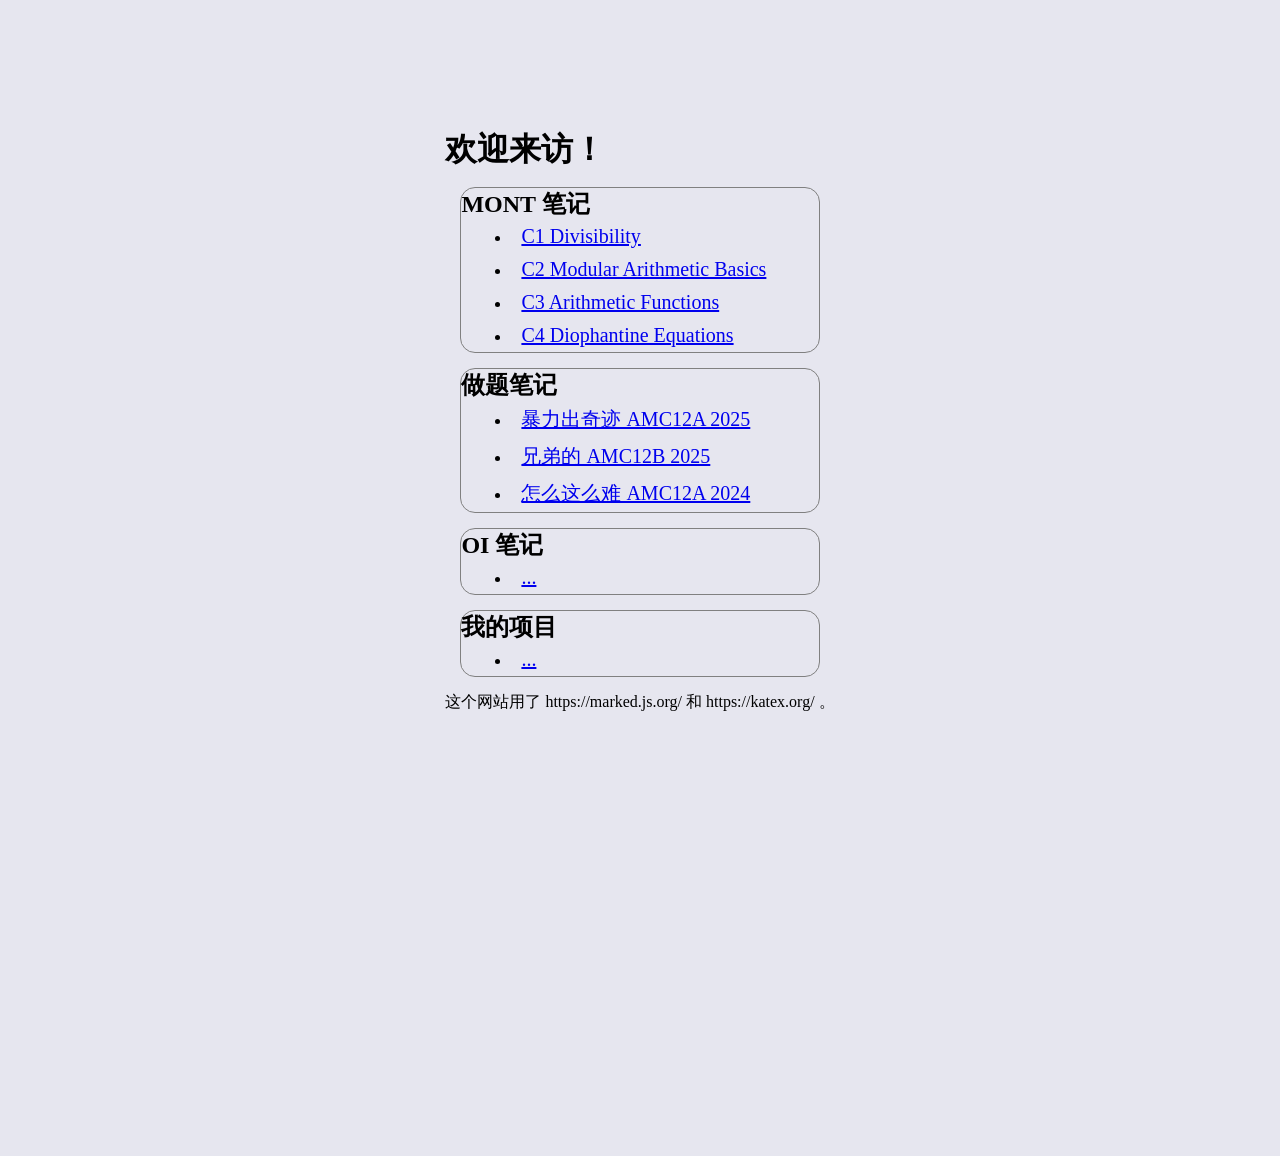
<file: index.html>
<!DOCTYPE html>
<html lang="en">
    <head>
        <meta charset="utf-8">
        <meta name="viewport" content="width=device-width, initial-scale=1">
        <title>Xaeric's Website</title>
        <link rel="stylesheet" type="text/css" href="./base.css">
    </head>
    <body>
        <div>
            <h1>
                欢迎来访！
            </h1>
            <div class="links-list">
                <h2>
                    MONT 笔记
                </h2>
                <ul>
                    <li>
                        <a href="./blogs/blog_template.html?doc=mont_c1.md">
                            C1 Divisibility
                        </a>
                    </li>
                    <li>
                        <a href="./blogs/blog_template.html?doc=mont_c2.md">
                            C2 Modular Arithmetic Basics
                        </a>
                    </li>
                    <li>
                        <a href="./blogs/blog_template.html?doc=mont_c3.md">
                            C3 Arithmetic Functions
                        </a>
                    </li>
                    <li>
                        <a href="./blogs/blog_template.html?doc=mont_c4.md">
                            C4 Diophantine Equations
                        </a>
                    </li>
                </ul>
            </div>
            <div class="links-list">
                <h2>
                    做题笔记
                </h2>
                <ul>
                    <li>
                        <a href="./blogs/blog_template.html?doc=AMC12A2025review.md">
                            暴力出奇迹 AMC12A 2025
                        </a>
                    </li>
                    <li>
                        <a href="./blogs/blog_template.html?doc=a.md">
                            兄弟的 AMC12B 2025
                        </a>
                    </li>
                    <li>
                        <a href="./blogs/blog_template.html?doc=AMC12A2024review.md">
                            怎么这么难 AMC12A 2024
                        </a>
                    </li>
                </ul>
            </div>
            <div class="links-list">
                <h2>
                    OI 笔记
                </h2>
                <ul>
                    <li>
                        <a href="./blogs/blog_template.html?">
                            ...
                        </a>
                    </li>
                </ul>
            </div>
            <div class="links-list">
                <h2>
                    我的项目
                </h2>
                <ul>
                    <li>
                        <a href="./blogs/blog_template.html?">
                            ...
                        </a>
                    </li>
                </ul>
            </div>
            <div>
                这个网站用了 https://marked.js.org/ 和 https://katex.org/ 。
            </div>
        </div>
    </body>
</html>
</file>
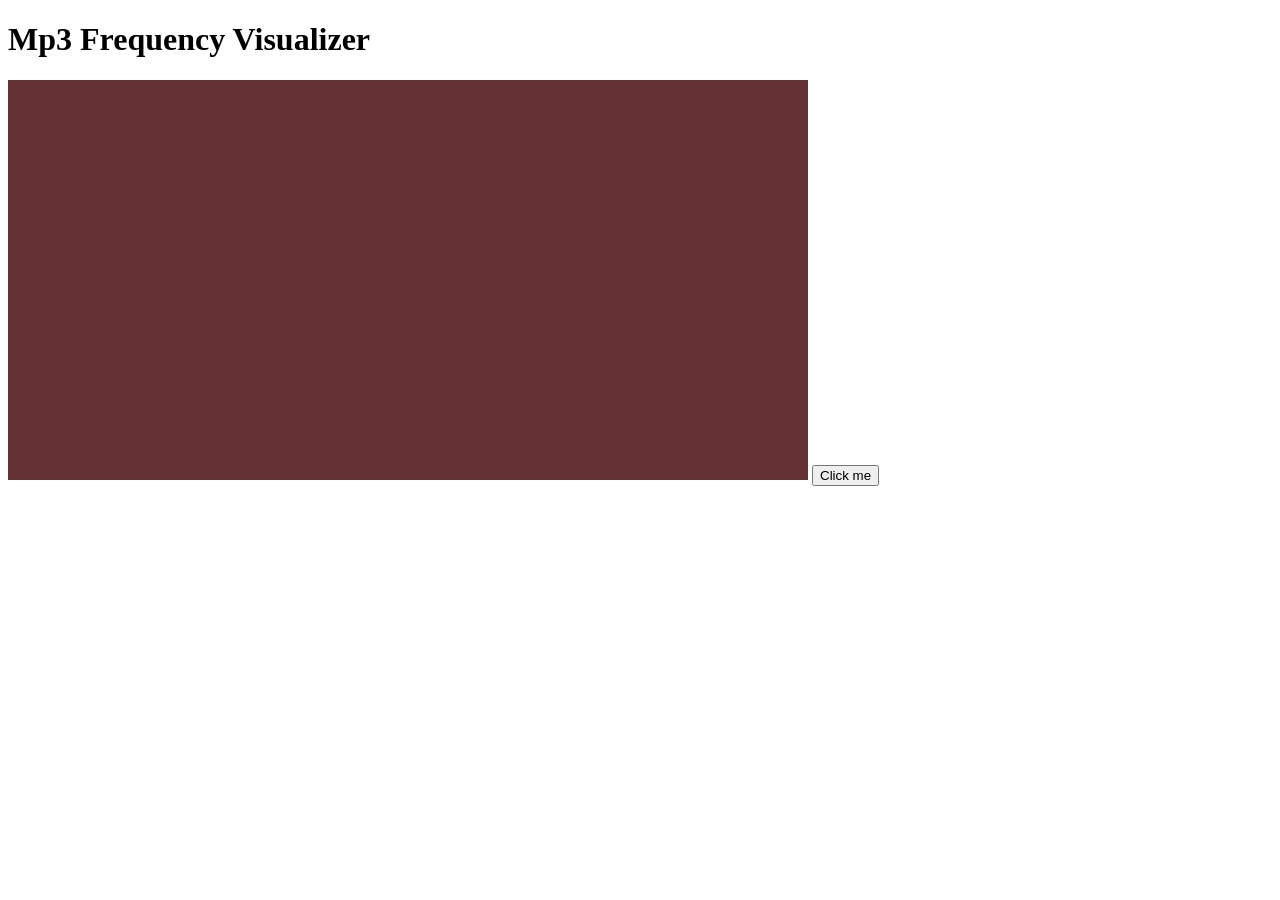
<file: projects/mp3freq/index.html>
<!DOCTYPE html>
<html>
	<head>
		<meta charset="utf-8">
		<meta name="viewport" content="width=device-width, initial-scale=1">
		<title></title>
	</head>
	<body>
		<h1>
			Mp3 Frequency Visualizer
		</h1>
		<canvas id="freqCanvas" width="800" height=400>
			
		</canvas>
		<button onclick="resume()">Click me</button>
		<script type="text/javascript">
			const audioContext = new (window.AudioContext || window.webkitAudioContext)();
			async function loadAudio(url){
				const response = await fetch(url);
				const arrayBuffer = await response.arrayBuffer();
				const audioBuffer = await audioContext.decodeAudioData(arrayBuffer);
				return audioBuffer;
			}
			async function setupAudio(url){
				const audioBuffer = await loadAudio(url);
				const source = audioContext.createBufferSource();
				source.buffer = audioBuffer;
				return source;
			}
			async function main(){
				const source = await setupAudio('./test.mp3');
				const analyser = audioContext.createAnalyser();
				source.connect(analyser);
				analyser.connect(audioContext.destination);
				source.start(0);
				audioContext.resume();

				const frequencyData = new Uint8Array(analyser.frequencyBinCount);
				const canvas = document.getElementById('freqCanvas');
				const canvasContext = canvas.getContext('2d');

				function drawFrequencyData(){
					requestAnimationFrame(drawFrequencyData);
					analyser.getByteFrequencyData(frequencyData);
					canvasContext.clearRect(0, 0, canvas.width, canvas.height);
					canvas.fillStyle = 'rgb(0,0,0)';
					canvasContext.fillRect(0, 0, canvas.width, canvas.height);

					const barWidth = (canvas.width / frequencyData.length) * 2.5;
					let barHeight;
					let x = 0;
					for(let i = 0; i < frequencyData.length; i++){
						barHeight = frequencyData[i] / 2;
						canvasContext.fillStyle = 'rgb(' + (barHeight + 100) + ',50,50)';
						canvasContext.fillRect(x, canvas.height - barHeight / 2, barWidth, barHeight);
						x += barWidth + 1;
					}
				}
				drawFrequencyData();
			}
			function resume(){
				
			}

			main();
			// drawFrequencyData();
		</script>
	</body>	
</html>
</file>
<file: base.css>
*{
	margin: 0px;
	padding: 0px;
}
html{
	height: 100%;
}
body{
	background: #E6E6EF;
	height: 100vh;
	display: flex;
	justify-content: center;
	padding: 10%;
}
.links-list{
	border-radius: 15px;
	border: solid 1px gray;
	margin: 15px;
}
.links-list ul li{
/*	list-style-type: none;*/
	padding: 5px;
	margin-left: 50px;
}
.links-list ul li a{
	font-size: 20px;
	padding: 5px;
}
.nav-container{
	width: 80vw;
	border-radius: 10px;
	border: solid black 2px;
	padding: 5px;
}

#blog-content{
	margin: 5%;
	width: 60vw;
	overflow: wrap;
	font-size: 26px;
}
#blog-text{
/*	display: none;*/
}
</file>
